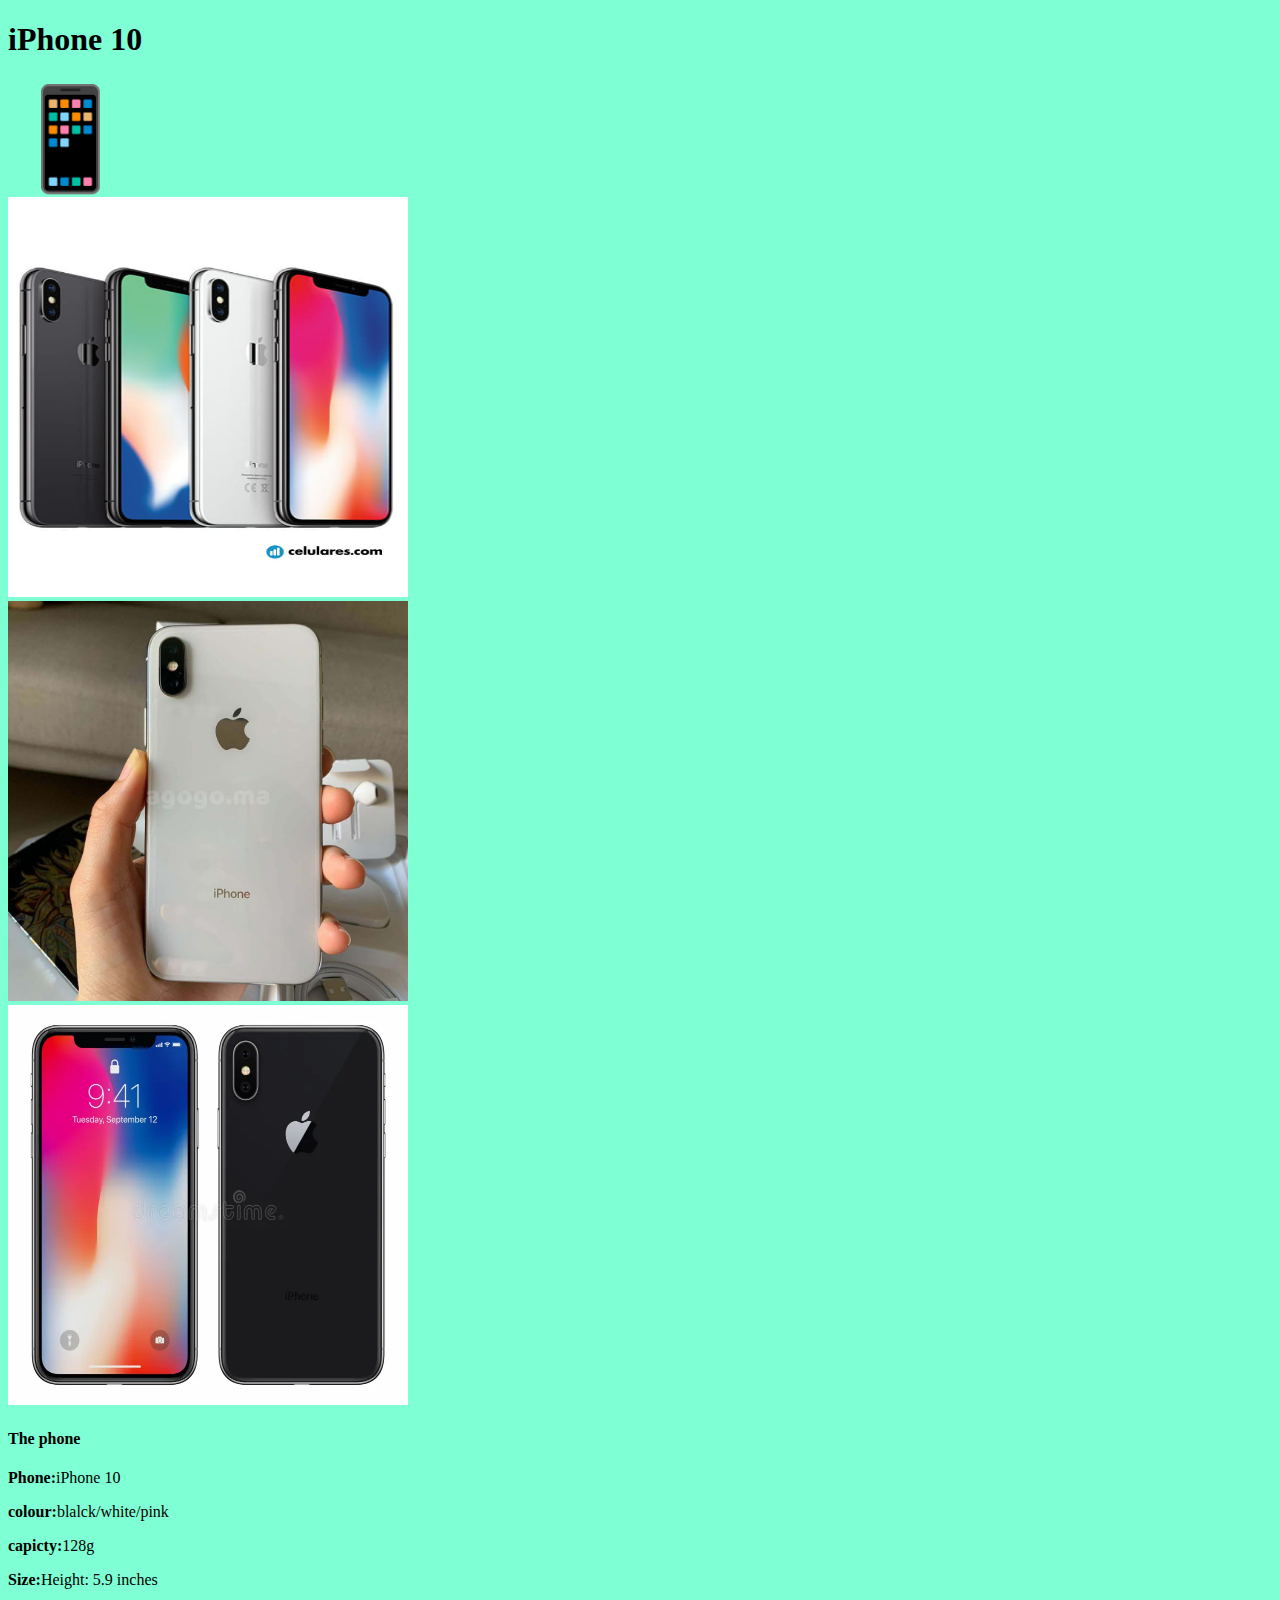
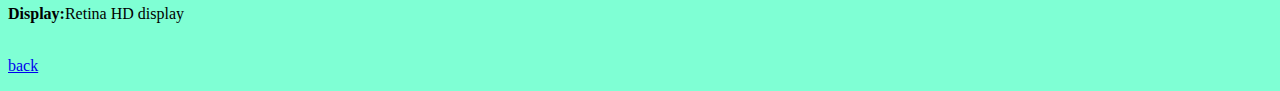
<file: iphone 10.html>
<!DOCTYPE html>
<html>
      <head>
            <link rel="stylesheet" href="style.css">
      </head>
      <body style="background-color: aquamarine">
               
<h1>iPhone 10</h1>
<span style='font-size:100px;'>&#128241;</span>
          <div class="gallery"> 
              <img src="apple-iphone-x-1234.jpg"alt=""; style="width: 400px; height: 400px">
              <br>
              <img src="Iphone-X-64.jpg" alt=""; style="width: 400px; height: 400px"/>
              <br>
              <img src="iphone%2010-3.webp"alt=""; style="width: 400px; height: 400px"/>
              <br>
          </div> 
          
        <h4>The phone</h4>
               <p><b>Phone:</b>iPhone 10</p>
               <p><b>colour:</b>blalck/white/pink</p>
          <p><b>capicty:</b>128g</p>
               <p><b>Size:</b>Height: 5.9 inches </p>
            <p><b>Display:</b>Retina HD display<p><b>
                   
          
          
          
          
          
          <br/>
          </b>

    </body>
    <body>
     <a href="Index.html">back</a>
    </body>
</html>
</file>
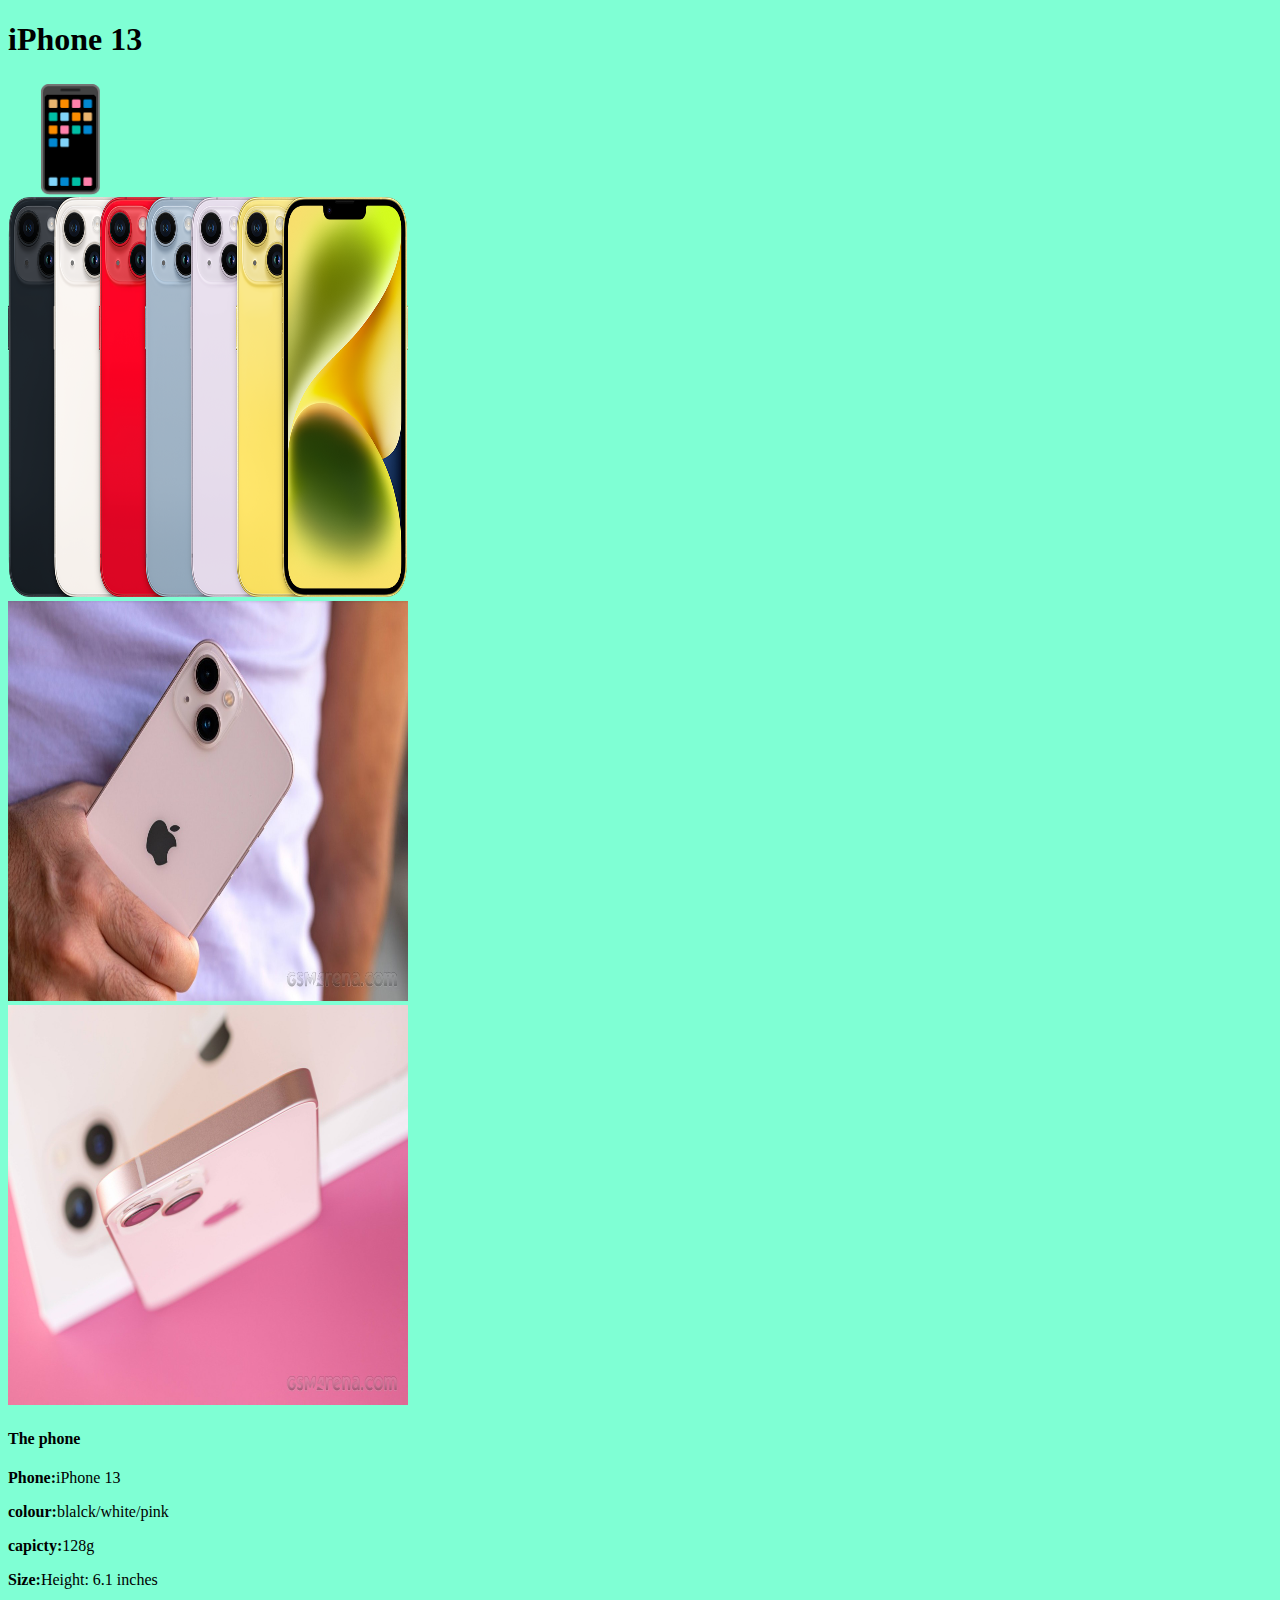
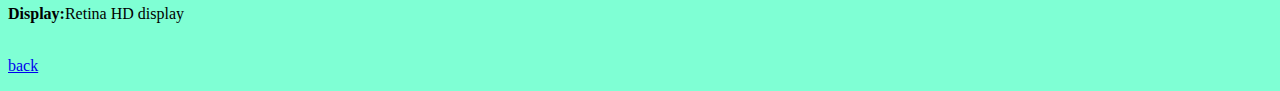
<file: iphone 13.html>
<!DOCTYPE html>
<html>
      <head>
            <link rel="stylesheet" href="style.css">
      </head>
      <body style="background-color: aquamarine">
               
<h1>iPhone 13</h1>
<span style='font-size:100px;'>&#128241;</span>
        
          <div class="gallery"> 
              <img src="iphone-13-5555.png"alt=""; style="width: 400px; height: 400px"/>
            <br>
              <img src="iPhone-13%20Nws.jpg"alt=""; style="width: 400px; height: 400px"/>
            <br> 
              <img src="Iphone%2013%20side%20.jpg"alt=""; style="width: 400px; height: 400px"/>
          </div> 
          <h4>The phone</h4>
               <p><b>Phone:</b>iPhone 13</p>
               <p><b>colour:</b>blalck/white/pink</p>
          <p><b>capicty:</b>128g</p>
               <p><b>Size:</b>Height: 6.1 inches </p>
            <p><b>Display:</b>Retina HD display<p><b>
                
          
          
          
          
          <br/>

             
          </b>
    <body>
     <a href="Index.html">back</a>
    </body>
          </p>
    </body>
</html>
</file>
<file: style.css>
<!DOCTYPE html>
<html>
<head>
<style>
body {
  background-image: url("bgdesert.jpg");
}
</style>
</head>
<body>


.gallery img{
        width: 100%;
 }

p{
        font-family:Helvetica sans-serif
    }

</html>
</file>
